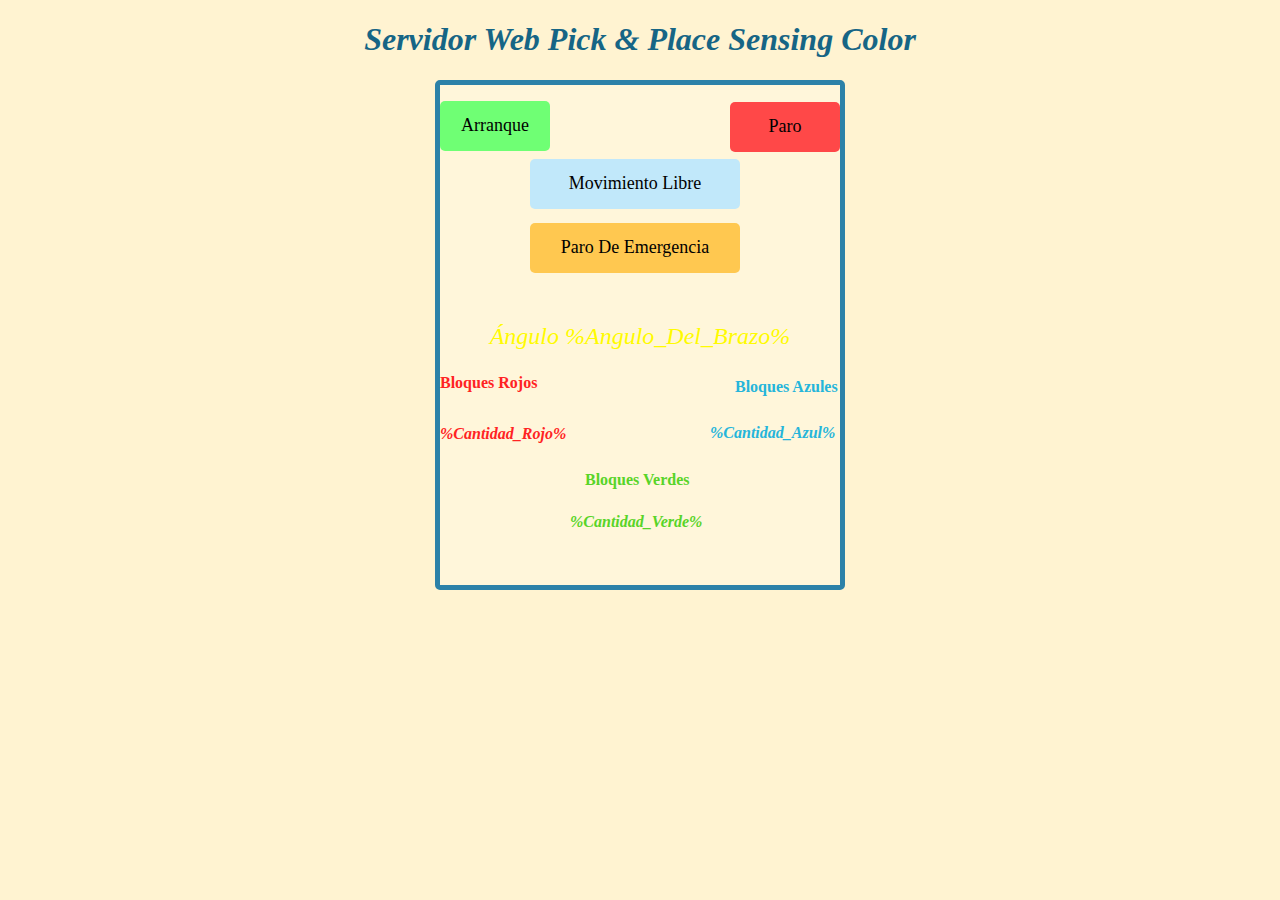
<file: Pagina_ard/data/index.html>
<!DOCTYPE html> 
<html lang="en">
<head>
    <meta charset="UTF-8">
    <meta name = "viewport" content="wodth=device.width, initial-scale=1.0">
    <link rel="stylesheet" type="text/css" href="style.css">
    <title>Servidor Web Pick & Place Sensing Color</title>
</head>
<body>
    <h1 class="titulo"> Servidor Web Pick & Place Sensing Color </h1>

    <div class="caja">
        
        <p><button class="button" onclick=location.href="/ENCENDIDO">Arranque</button></p>
        <p><button class="button1" onclick=location.href="/APAGADO">Paro</button></p>
        <p><button class="button3" onclick=location.href="/EMERGENCIA">Paro De Emergencia</button></p>
        <p><button class="button2" onclick=location.href="/ANGULO">Movimiento Libre</button></p>
        <p class="titulo2">Ángulo %Angulo_Del_Brazo%</p>
        <h1 class="CR"> Bloques Rojos </h1>
        <h1 class="CA"> Bloques Azules </h1>
        <h1 class="CV"> Bloques Verdes </h1>
        <p class="titulo3"> <strong>%Cantidad_Rojo%</strong></p>
        <p class="titulo4"><strong>%Cantidad_Azul%</strong></p>
        <p class="titulo5"><strong>%Cantidad_Verde%</strong></p>

    </div>

</body>
</html>
</file>
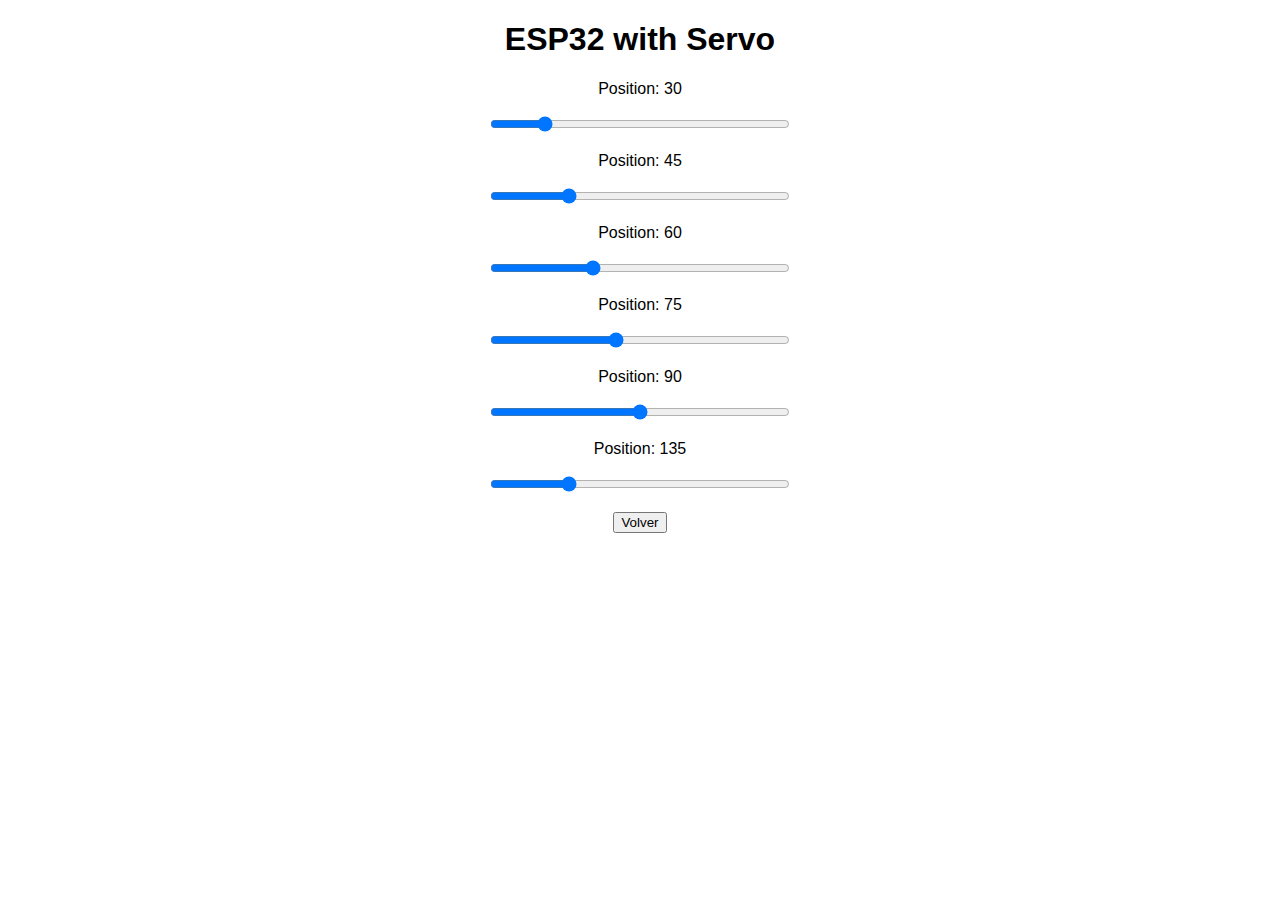
<file: Pagina_ard/data/servoController.html>
<!DOCTYPE html>
<html>
<head>
  <meta name="viewport" content="width=device-width, initial-scale=1">
  <link rel="icon" href="data:,">
  <style>
    body {
      text-align: center;
      font-family: "Trebuchet MS", Arial;
      margin-left:auto;
      margin-right:auto;
    }
    .slider {
      width: 300px;
    }
  </style>
  <script src="https://ajax.googleapis.com/ajax/libs/jquery/3.3.1/jquery.min.js"></script>
</head>
<body>
  <h1>ESP32 with Servo</h1>
  <p>Position: <span id="servo1Pos"></span></p>
  <input type="range" min="0" max="180" class="slider" id="servo1Slider" onchange="servo(this.value,1)" value="30">
  <script>
    var slider1 = document.getElementById("servo1Slider");
    var servo1P = document.getElementById("servo1Pos");
    servo1P.innerHTML = slider1.value;
    slider1.oninput = function() {
      slider1.value = this.value;
      servo1P.innerHTML = this.value;
    }
    $.ajaxSetup({timeout:1000});
    function servo(pos,joint) {
      $.get("/?joint="+joint+"&value=" + pos + "&");
      {Connection: close};
    }
  </script>

  <p>Position: <span id="servo2Pos"></span></p>
  <input type="range" min="0" max="180" class="slider" id="servo2Slider" onchange="servo(this.value,2)" value="45">
  <script>
    var slider2 = document.getElementById("servo2Slider");
    var servo2P = document.getElementById("servo2Pos");
    servo2P.innerHTML = slider2.value;
    slider2.oninput = function() {
      slider2.value = this.value;
      servo2P.innerHTML = this.value;
    }
    $.ajaxSetup({timeout:1000});
    function servo(pos,joint) {
      $.get("/?joint="+joint+"&value=" + pos + "&");
      {Connection: close};
    }
  </script>

  <p>Position: <span id="servo3Pos"></span></p>
  <input type="range" min="0" max="180" class="slider" id="servo3Slider" onchange="servo(this.value,3)" value="60">
  <script>
    var slider3 = document.getElementById("servo3Slider");
    var servo3P = document.getElementById("servo3Pos");
    servo3P.innerHTML = slider3.value;
    slider3.oninput = function() {
      slider3.value = this.value;
      servo3P.innerHTML = this.value;
    }
    $.ajaxSetup({timeout:1000});
    function servo(pos,joint) {
      $.get("/?joint="+joint+"&value=" + pos + "&");
      {Connection: close};
    }
  </script>

  <p>Position: <span id="servo4Pos"></span></p>
  <input type="range" min="0" max="180" class="slider" id="servo4Slider" onchange="servo(this.value,4)" value="75">
  <script>
    var slider4 = document.getElementById("servo4Slider");
    var servo4P = document.getElementById("servo4Pos");
    servo4P.innerHTML = slider4.value;
    slider4.oninput = function() {
      slider4.value = this.value;
      servo4P.innerHTML = this.value;
    }
    $.ajaxSetup({timeout:1000});
    function servo(pos,joint) {
      $.get("/?joint="+joint+"&value=" + pos + "&");
      {Connection: close};
    }
  </script>

  <p>Position: <span id="servo5Pos"></span></p>
  <input type="range" min="0" max="180" class="slider" id="servo5Slider" onchange="servo(this.value,5)" value="90">
  <script>
    var slider5 = document.getElementById("servo5Slider");
    var servo5P = document.getElementById("servo5Pos");
    servo5P.innerHTML = slider5.value;
    slider5.oninput = function() {
      slider5.value = this.value;
      servo5P.innerHTML = this.value;
    }
    $.ajaxSetup({timeout:1000});
    function servo(pos,joint) {
      $.get("/?joint="+joint+"&value=" + pos + "&");
      {Connection: close};
    }
  </script>

  <p>Position: <span id="servo6Pos"></span></p>
  <input type="range" min="120" max="180" class="slider" id="servo6Slider" onchange="servo(this.value,6)" value="135">
  <script>
    var slider6 = document.getElementById("servo6Slider");
    var servo6P = document.getElementById("servo6Pos");
    servo6P.innerHTML = slider6.value;
    slider6.oninput = function() {
      slider6.value = this.value;
      servo6P.innerHTML = this.value;
    }
    $.ajaxSetup({timeout:1000});
    function servo(pos,joint) {
      $.get("/?joint="+joint+"&value=" + pos + "&");
      {Connection: close};
    }
  </script>

  <p><button class="button" onclick=location.href="/RETURN">Volver</button></p>
</body>
</html>
</file>
<file: Pagina_ard/data/style.css>
body{
    background-color:rgb(255, 243, 209);
}
.titulo {
    text-align: center;
    font-size: xx-large;
    font-style:oblique;
    color:rgb(22, 101, 133);
}
.caja{
    background-color:rgb(255, 246, 218);
    width: 400px;
    height: 500px;
    
    margin: auto;
   /* text-align: center;*/
    position: absolute;
    position: inherit;
    /*right: 480px;*/
    /*top: 100px;*/
    border:rgb(44, 129, 168) 5px solid;
    border-radius: 5px;
}
.button {
    background-color: #6fff74;
    width: 110px;
    height: 50px;
    font-size: large;
    font-family: cursive;
    transition-duration: 0.6s;
    border-radius: 5px;
    border: #85f089;
    position: absolute;
    position: inherit;
    /*right: 740px;
    top: 100px;*/
}

.button:hover {
    background-color: #33e939; /* Green */
    color: white;
}
.button1 {
    background-color: #ff4848;
    width: 110px;
    height: 50px;
    font-size: large;
    font-family: cursive;
    transition-duration: 0.6s;
    border-radius: 5px;
    border: #ff4848;
    position: relative;
    right: -290px;
    top: -65px;
}

.button1:hover {
    background-color: #ff0f0f; /* Green */
    color: white;
}
.button2 {
    background-color: #c1e8fa;
    width: 210px;
    height: 50px;
    font-size: large;
    font-family: cursive;
    transition-duration: 0.6s;
    border-radius: 5px;
    border: #c1e8fa;
    position: relative;
    right: -90px;
    top: -140px;
}

.button2:hover {
    background-color: #1cbfff; /* Green */
    color: white;
}

.button3 {
    background-color: #ffc850;
    width: 210px;
    height: 50px;
    font-size: large;
    font-family: cursive;
    transition-duration: 0.6s;
    border-radius: 5px;
    border: #ffc850;
    position: relative;
    right: -90px;
    top: -10px;
}

.button3:hover {
    background-color: #ffae00; /* Green */
    color: white;
}

.titulo2 {
    text-align: center;
    font-size: x-large;
    font-style:italic;
    position: relative;
    right: -0px;
    top: -50px;
    color:rgb(255, 251, 0);
}

.CR{
    position: relative;
    right: -0px;
    top: -50px;
    font-size: medium;
    font-style:normal;
    color:rgb(255, 35, 35);
}

.CA{
    position: relative;
    right: -295px;
    top: -75px;
    font-size: medium;
    font-style:normal;
    color:rgb(37, 181, 218);
}

.CV{
    position: relative;
    right: -145px;
    top: -10px;
    font-size: medium;
    font-style:normal;
    color:rgb(88, 212, 40);
}

.titulo3 {
    position: relative;
    right: -0px;
    top: -90px;
    font-size: medium;
    font-style:italic;
    color:rgb(255, 35, 35);
}

.titulo4 {
    position: relative;
    right: -270px;
    top: -125px;
    font-size: medium;
    font-style:italic;
    color:rgb(37, 181, 218);
}

.titulo5 {
    position: relative;
    right: -130px;
    top: -70px;
    font-size: medium;
    font-style:italic;
    color:rgb(88, 212, 40);
}
</file>
